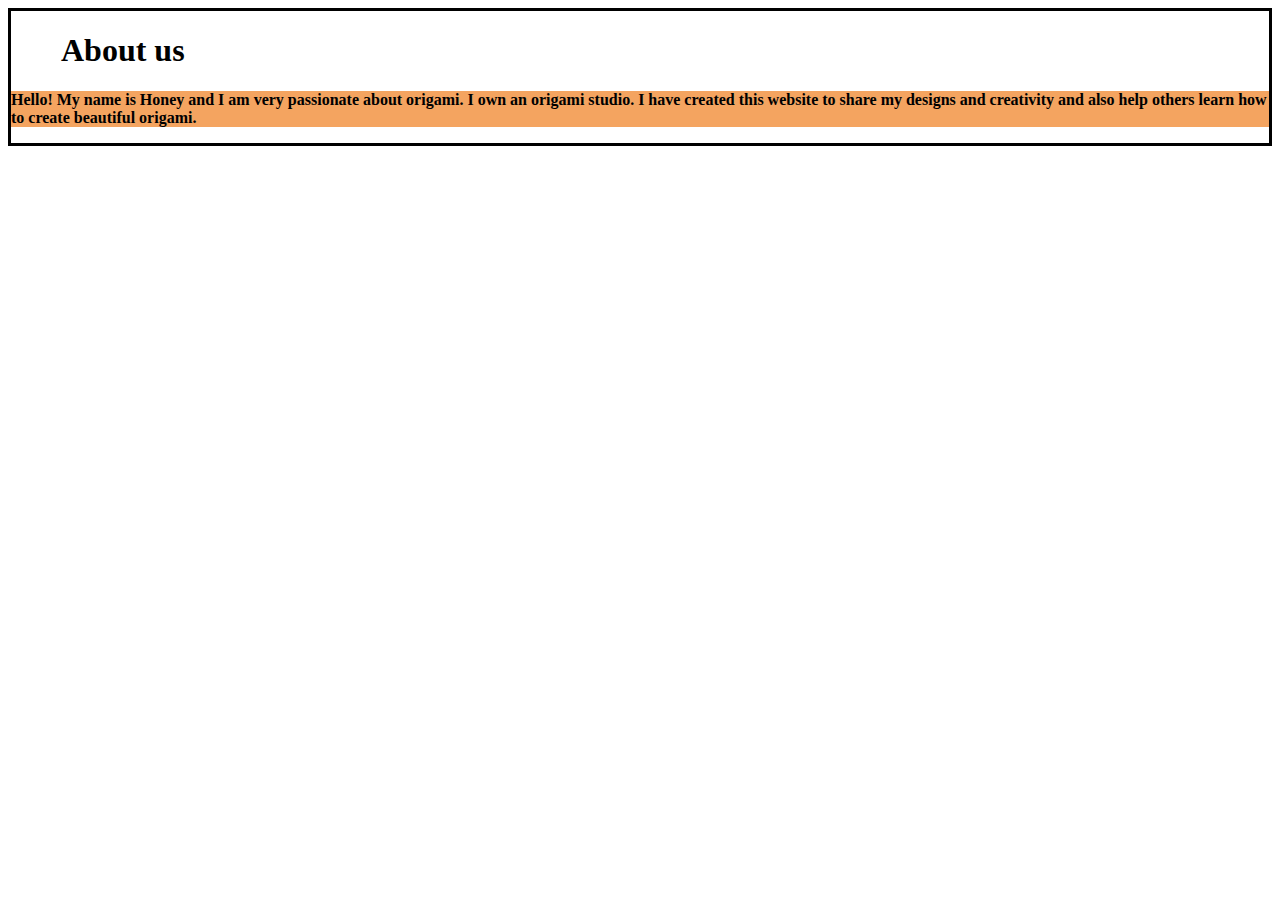
<file: aboutus.html>
<!DOCTYPE html>
<html>
<head><h1>About us</h1></head>
<title>About us</title>
<link rel = "stylesheet" type = "text/css" href ="style.css">
<body>
    <div class = "me">
<p><b> Hello! My name is Honey and I am very passionate about origami. I own an origami studio. I have created this website to share my designs and creativity and also help others learn how to create beautiful origami.</b></p>
</div>
</body>
</html>
</file>
<file: style.css>
body{
    border: solid;
}
h3{
    font-family: fantasy;
    margin-left: 50px;
    margin-right: 50px;
}
h2{
    font-family: fantasy;
    margin-left: 50px;
    margin-right: 50px;
}
.me{
    background-color: sandybrown;
}
h1{
    font-family: fantasy;
    margin-left: 50px;
    margin-right: 50px;
}


.aboutus{
    background-color: cyan;
    font-size: large;
    
    font-weight: bold;
    font-style: normal;
    border: lightblue;
    border-style: dotted;
    margin-left: 20px;
    margin-right: 20px;
}
.followus{
    background-color: cyan;
    font-size: large;
    font-weight: bold;
    font-style: normal;
    border: lightblue;
    border-style: dotted;
    margin-left: 20px;
    margin-right: 20px;
}
.camel{
    background-color: cyan;
    font-size: large;
    font-weight: bold;
    font-style: normal;
    border: lightblue;
    border-style: dotted;
    margin-left: 40px;
    margin-right: 40px;
}
.teddybear{
    background-color: cyan;
    font-size: large;
    font-weight: bold;
    font-style: normal;
    border: lightblue;
    border-style: dotted;
    margin-left: 40px;
    margin-right: 40px;
}
.panda{ 
    background-color: cyan;
    font-size: large;
    font-weight: bold;
    font-style: normal;
    border: lightblue;
    border-style: dotted;
    margin-left: 40px;
    margin-right: 40px;
}

.instagram{
    background-color: salmon;
    border: double;
    margin-left: 50px;
    margin-right: 50px;
}
.facebook{
    background-color: salmon;
    border: double;
    margin-left: 50px;
    margin-right: 50px; 
}

.youtube{
    background-color: salmon;
    border: double;
    margin-left: 50px;
    margin-right: 50px;
}
a:link{
    
        color: red;
        padding: 20px;
        margin: 40px;
     
}
a:visited{
    color:red;
    
}
</file>
